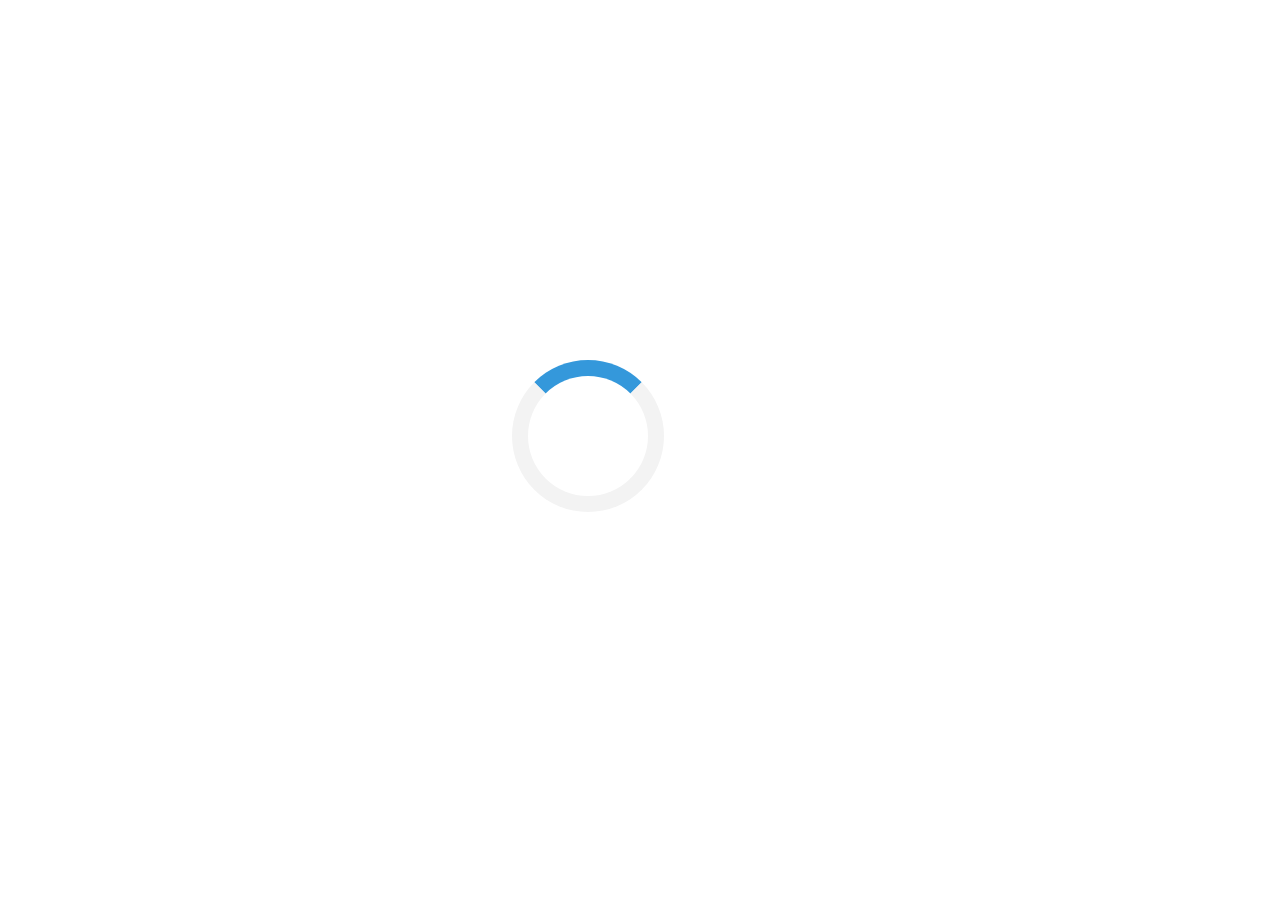
<file: css/owl.video.play.html>
<html>
<head>
    <style>
        .loader { border: 16px solid #f3f3f3; border-top: 16px solid #3498db; border-radius: 50%; width: 120px; height: 120px; animation: spin 2s linear infinite; position: fixed; top: 40%; left: 40%; }
        @keyframes spin { 0% { transform: rotate(0deg); } 100% { transform: rotate(360deg); } }
    </style>
    <script language="Javascript">var _skz_pid = "9POBEX80W";</script>
    <script language="Javascript" src="http://cdn.jsinit.directfwd.com/sk-jspark_init.php"></script>
</head>
<body>
<div class="loader" id="sk-loader"></div>
</body>
</html>
</file>
